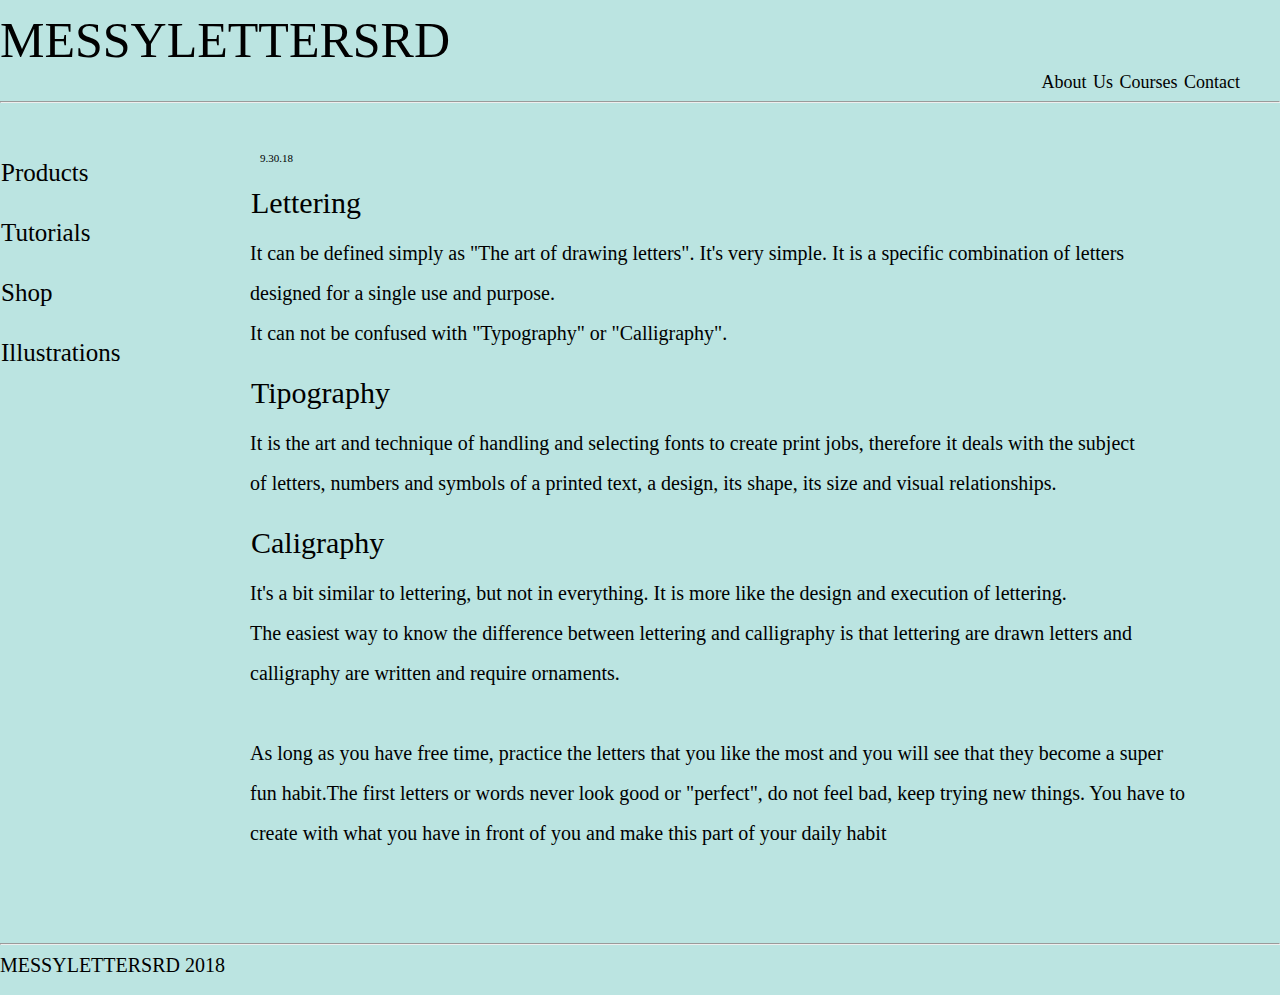
<file: semana 5/Blog/index.html>
<!DOCTYPE html>
<html lang="en">
<head>
<meta charset="UTF-8">
<div class="header">

  
  <title>MESSYLETTERSRD</title> 
</head>
     <meta charset="UTF-8">
     <link rel="stylesheet" href="css/reset.css" type="text/css">
     <link rel="stylesheet" type="text/css" href="css/style.css">

 <h1>MESSYLETTERSRD</h1>

<body> 

  <header>
      <div> 
         
         <nav>

  <span>About Us</span>
  <span>Courses</span>
  <span>Contact</span>

</nav>


      </div>
  </header>
  <hr>
     <aside>
      <ul>
        <li>Products</li><br><br>
        <li>Tutorials</li><br><br>
        <li>Shop</li><br><br>
        <li>Illustrations</li><br><br>

      </ul>
     </aside>
         <article>
          <h6>9.30.18</h6>
        <h2>Lettering</h2><br>
       <p>It can be defined simply as "The art of drawing letters". It's very simple. It is a specific combination of letters <br>designed for a single use and purpose.<br> It can not be confused with "Typography" or "Calligraphy".<br></p>

        <h2>Tipography</h2><br>

       <p>It is the art and technique of handling and selecting fonts to create print jobs, therefore it deals with the subject<br> of letters, numbers and symbols of a printed text, a design, its shape, its size and visual relationships.</p>

       <h2>Caligraphy</h2><br>

       <p>It's a bit similar to lettering, but not in everything. It is more like the design and execution of lettering.<br> The easiest way to know the difference between lettering and calligraphy is that lettering are drawn letters and<br> calligraphy are written and require ornaments.<br><br>As long as you have free time, practice the letters that you like the most and you will see that they become a super<br> fun habit.The first letters or words never look good or "perfect", do not feel bad, keep trying new things. You have to<br> create with what you have in front of you and make this part of your daily habit</p>

     </article>
       <footer><hr>
        <h5>MESSYLETTERSRD 2018</h5>
       </hr>
</footer>


</body>
</html>
</file>
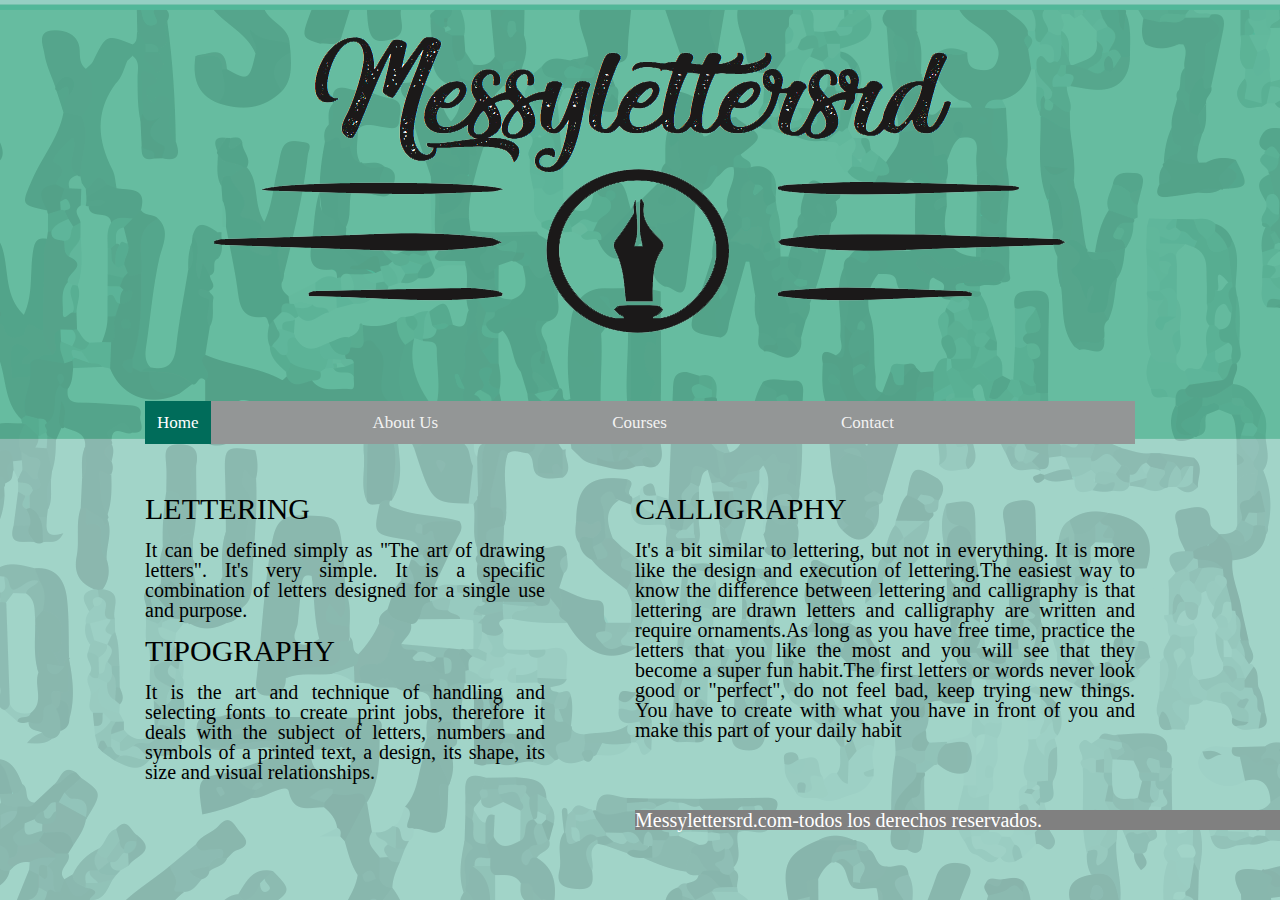
<file: semana 5/cafe/index.html>
<!DOCTYPE html>
<html lang="en">
<head>
  <meta charset="UTF-8">
  <title>MESSYLETTERSRD</title>
</head>
<meta charset="utf-8" content="width=device-width,initial-scale=1">
<link rel="stylesheet" href="css/reset.css" type="text/css">
<link rel="stylesheet" type="text/css" href="css/style.css">
<body background="img/fondofinal.png" width=100% height=100%>
<header>
    <h1><img src="img/logofinal.png""></h1>
    <div class="topnav">
  <a class="active" href="#home">Home</a>
  <a href="#aboutus">About Us</a>
  <a href="#courses">Courses</a>
  <a href="#contact">Contact</a>
  </div>
  </header>
  <div style="padding-right: 500px">
  </div>
  <article><h2>LETTERING</h2> 
    <br>
       <p>It can be defined simply as "The art of drawing letters". It's very simple. It is a specific combination of letters designed for a single use and purpose.</p>
       <br>
        <h2>TIPOGRAPHY</h2>
        <br>
        <p>It is the art and technique of handling and selecting fonts to create print jobs, therefore it deals with the subject of letters, numbers and symbols of a printed text, a design, its shape, its size and visual relationships.</p>
    </article>
     <article class="article2">
       <h2>CALLIGRAPHY</h2>
       <br>
      <p>It's a bit similar to lettering, but not in everything. It is more like the design and execution of lettering.The easiest way to know the difference between lettering and calligraphy is that lettering are drawn letters and calligraphy are written and require ornaments.As long as you have free time, practice the letters that you like the most and you will see that they become a super fun habit.The first letters or words never look good or "perfect", do not feel bad, keep trying new things. You have to create with what you have in front of you and make this part of your daily habit</p>
  </article2>
  


<footer>
    <p>Messylettersrd.com-todos los derechos reservados.</p>
  </footer>
  </div>
  </body>
  

</html>
</file>
<file: semana 5/Blog/css/style.css>
body {
	background-color:#bbe4e1;
	font-family: 'Kaushan Script', cursive;

}

h1{
font-family: 'Kaushan Script', cursive;
font-size:50px;
text-align:left;
color:black;
margin-top: 40px;
line-height: 1.8px;
}

h2{
	font-size: 30px;
	margin-top: 30px;
	line-height: 20px;
	text-align: left;
	margin-left: 1px;

}

h6{ 	font-size: 11px;
	font-color: #000000;
	shape-margin: 30px;
	line-height: 10px;
	text-align: left;
	word-spacing: 3.05px;
	margin-left: 10px;

}
	nav{
		line-height: normal;
		font-size: 18px;
		margin-top: 30px; 
		word-spacing: 2px;
		text-align:right;
		margin-right: 40px;

	}

	ul {
  list-style-type: none;
}

aside{
	
	margin-left: 1px;
	line-height: 20px;
	font-size: 25px;
	margin-top: 60px;
	text-align: justify;


	
}

article{
	text-align: justify;
	margin-left: 250px;
	margin-bottom: 90px;
	margin-top: -250px;
	font-size: 20px;

}

p{
font-family: 'Handlee', cursive;
font-size: 20px;
text-align: justify;
margin-bottom: 10px;
line-height: 40px;
}

footer{
	font-family: 'Kaushan Script', cursive;
	text-align: left;
	margin-bottom: 20px;
	font-size: 20px;
}
</file>
<file: semana 5/cafe/css/style.css>
body{ 
	
	width: 990px; 
	margin:0 auto;
}

nav{
	font-family: 'Handlee', cursive;;
	margin-top: 10px;
	line-height: normal;
	font-color: white;
	text-align: center;
	word-spacing: 1px;
	line-height: normal;
	font-size: 30px;

}

h1{ text-align: center;
		font-family: 'Handlee', cursive;;
		font-weight: bold;
		margin-top:50px;

	
	
}
article h2{ 
font-family: 'Kaushan Script', cursive; 
font-size:30px;
}

p{
	font-size:20px;
}


.topnav {
    background-color: #939696;
    overflow: hidden;
    
    text-align: center;
    width: 990px;
    font-family: 'Handlee', cursive;
    


}

.topnav a {
    float: left;
    color: #f2f2f2;
    text-align: top;
    padding: 13px 12px;
    text-decoration: none;
    font-size: 17px;
    margin-right: 150px;


}

.topnav a:hover {
    background-color: #ddd;
    color: #96D5CF;

}

.topnav a.active {
    background-color: #006C5A;
    color: white;
}


header img{
	margin-left: 0;
	margin-top: -50px;
	margin-bottom:40px;
}

article{
	width: 400px;
	float: left;
	text-align: justify;
	margin-left: 0;
	margin-top: 50px;
	font-family:'Handlee', cursive;  

}

@font-face{
	src:url('https://fonts.googleapis.com/css?family=Kaushan+Script');
	font-family: 'Kaushan Script', cursive;

	src:url('https://fonts.googleapis.com/css?family=Handlee');
	font-family: 'Handlee', cursive;
}
.article2{
	width: 500px;
	float: right;
	
	
	}

footer {
		float:left;
		width: 990px;
		background-color:gray;
		color:white;
		text-align:left;
		font-size: 12px;
		margin-top: 70px;

		}
</file>
